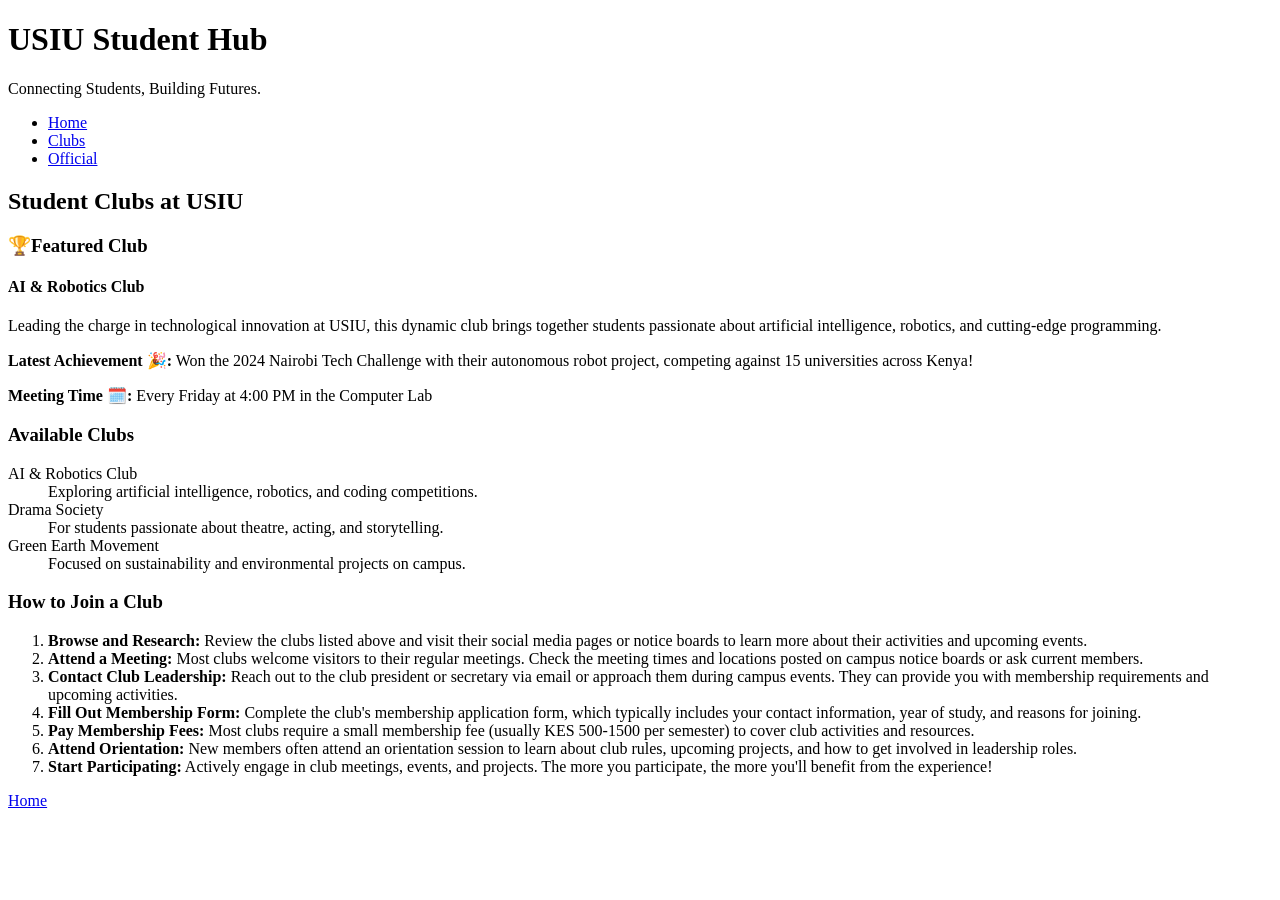
<file: clubs.html>
<!doctype html>
<html lang="en">
  <head>
    <meta charset="UTF-8">
    <meta name="viewport" content="width=device-width, initial-scale=1.0">
    <title>usiu_hub</title>
  </head>
  <body>
    <header>
      <h1>USIU Student Hub</h1>
      <p>Connecting Students, Building Futures.</p>
      <nav>
        <ul>
          <li><a href="index.html">Home</a></li>
          <li><a href="clubs.html">Clubs</a></li>
          <li><a href="https://www.usiu.ac.ke">Official</a></li>
        </ul>
      </nav>
    </header>
    <main>
      <h2>Student Clubs at USIU</h2>
      <div>
        <h3>🏆Featured Club</h3>
        <h4>AI & Robotics Club</h4>
        <p>
          Leading the charge in technological innovation at USIU, this dynamic
          club brings together students passionate about artificial
          intelligence, robotics, and cutting-edge programming.
        </p>
        <p>
          <strong>Latest Achievement 🎉:</strong> Won the 2024 Nairobi Tech
          Challenge with their autonomous robot project, competing against 15
          universities across Kenya!
        </p>
        <p>
          <strong>Meeting Time 🗓️:</strong> Every Friday at 4:00 PM in the
          Computer Lab
        </p>
      </div>
      <h3>Available Clubs</h3>
      <dl>
        <dt>AI & Robotics Club</dt>
        <dd>
          Exploring artificial intelligence, robotics, and coding competitions.
        </dd>
        <dt>Drama Society</dt>
        <dd>
          For students passionate about theatre, acting, and storytelling.
        </dd>
        <dt>Green Earth Movement</dt>
        <dd>Focused on sustainability and environmental projects on campus.</dd>
      </dl>
      <h3>How to Join a Club</h3>
      <ol>
        <li>
          <strong>Browse and Research:</strong> Review the clubs listed above
          and visit their social media pages or notice boards to learn more
          about their activities and upcoming events.
        </li>
        <li>
          <strong>Attend a Meeting:</strong> Most clubs welcome visitors to
          their regular meetings. Check the meeting times and locations posted
          on campus notice boards or ask current members.
        </li>
        <li>
          <strong>Contact Club Leadership:</strong> Reach out to the club
          president or secretary via email or approach them during campus
          events. They can provide you with membership requirements and upcoming
          activities.
        </li>
        <li>
          <strong>Fill Out Membership Form:</strong> Complete the club's
          membership application form, which typically includes your contact
          information, year of study, and reasons for joining.
        </li>
        <li>
          <strong>Pay Membership Fees:</strong> Most clubs require a small
          membership fee (usually KES 500-1500 per semester) to cover club
          activities and resources.
        </li>
        <li>
          <strong>Attend Orientation:</strong> New members often attend an
          orientation session to learn about club rules, upcoming projects, and
          how to get involved in leadership roles.
        </li>
        <li>
          <strong>Start Participating:</strong> Actively engage in club
          meetings, events, and projects. The more you participate, the more
          you'll benefit from the experience!
        </li>
      </ol>
    </main>
    <footer>
      <a href="./index.html">Home</a>
    </footer>
  </body>
</html>
</file>
